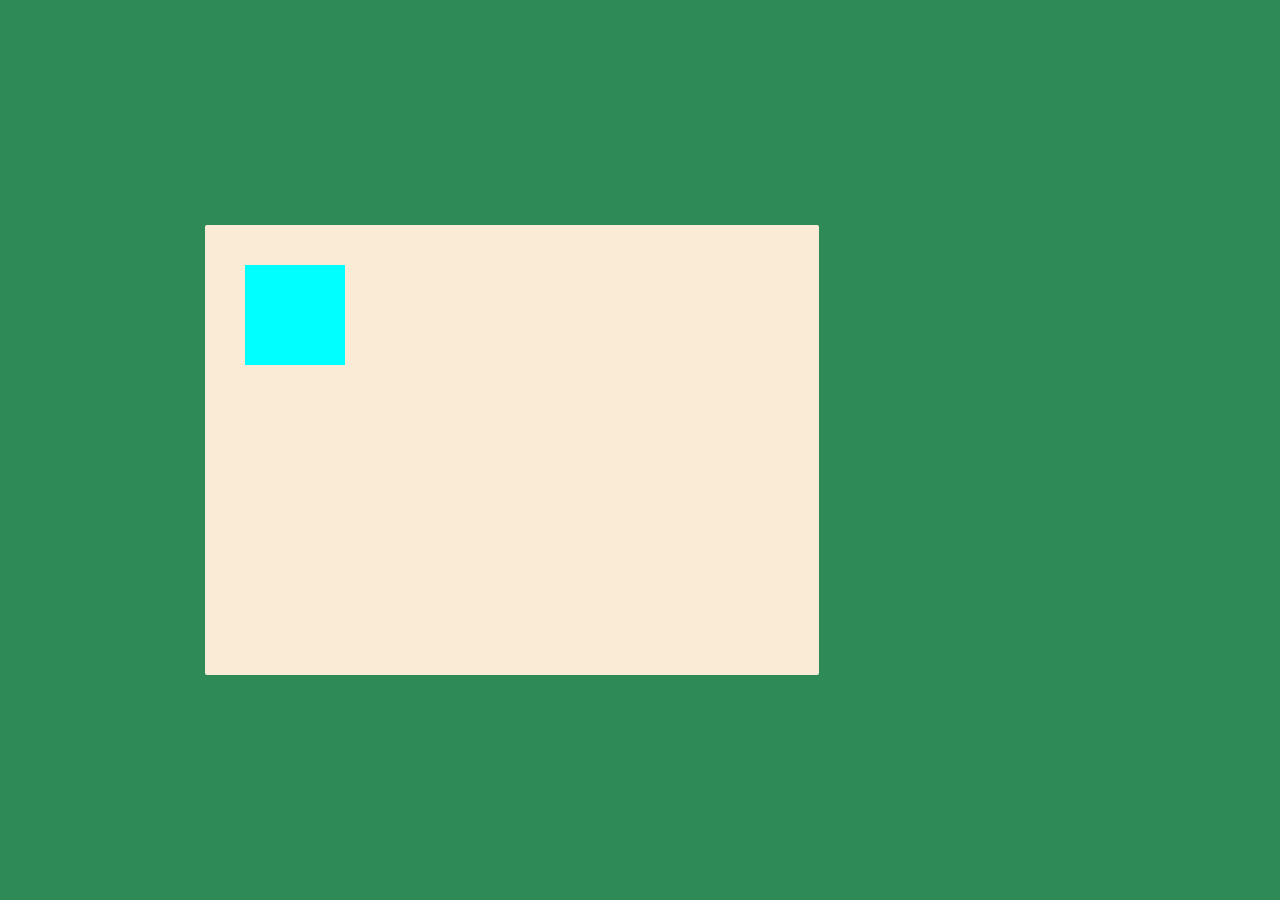
<file: 2D-Transform/index.html>
<!DOCTYPE html>
<html lang="en">
  <head>
    <meta charset="UTF-8" />
    <meta name="viewport" content="width=device-width, initial-scale=1.0" />
    <title>2D Transform</title>
    <link rel="stylesheet" href="index.css" />
  </head>
  <body>
    <div class="main">
      <div class="container">
        <div class="box"></div>
      </div>
    </div>
  </body>
</html>
</file>
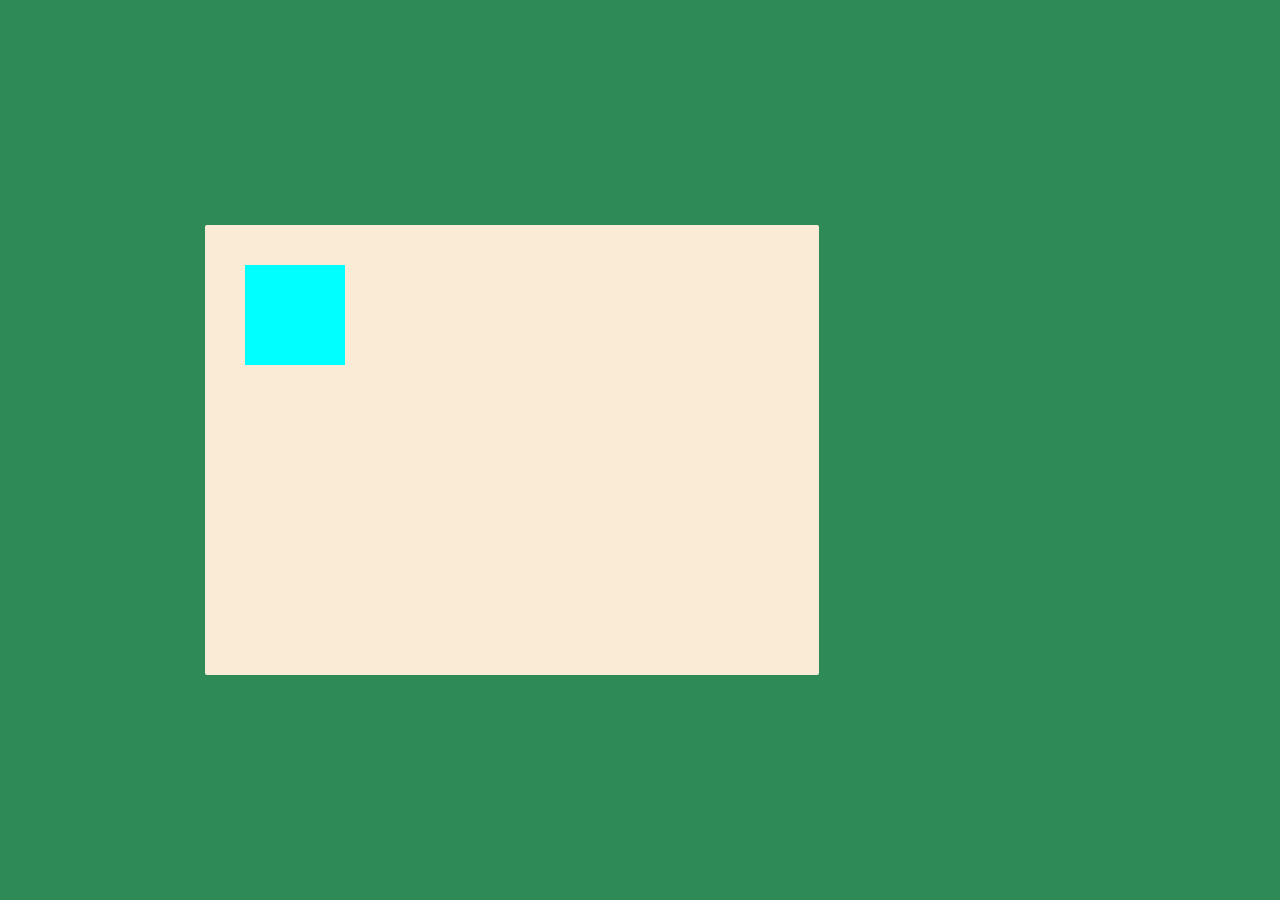
<file: 3D-Transform/index.html>
<!DOCTYPE html>
<html lang="en">
  <head>
    <meta charset="UTF-8" />
    <meta name="viewport" content="width=device-width, initial-scale=1.0" />
    <title>3D Transform</title>
    <link rel="stylesheet" href="index.css" />
  </head>
  <body>
    <div class="main">
      <div class="container">
        <div class="box"></div>
      </div>
    </div>
  </body>
</html>
</file>
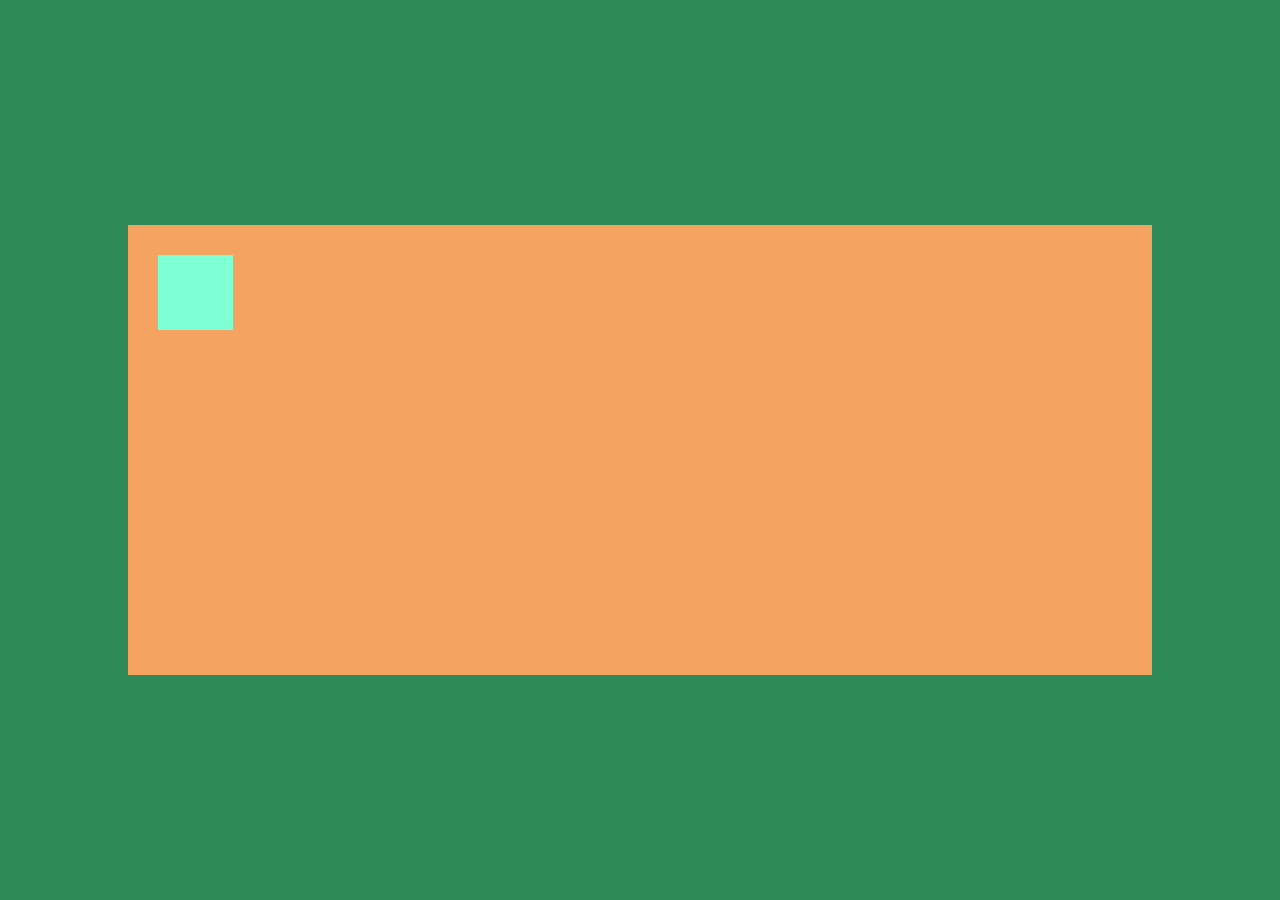
<file: Animations/index.html>
<!DOCTYPE html>
<html lang="en">
  <head>
    <meta charset="UTF-8" />
    <meta name="viewport" content="width=device-width, initial-scale=1.0" />
    <title>Animations in CSS</title>
    <link rel="stylesheet" href="./index.css" />
  </head>
  <body>
    <div class="main">
      <div class="container">
        <div class="box"></div>
      </div>
    </div>
  </body>
</html>
</file>
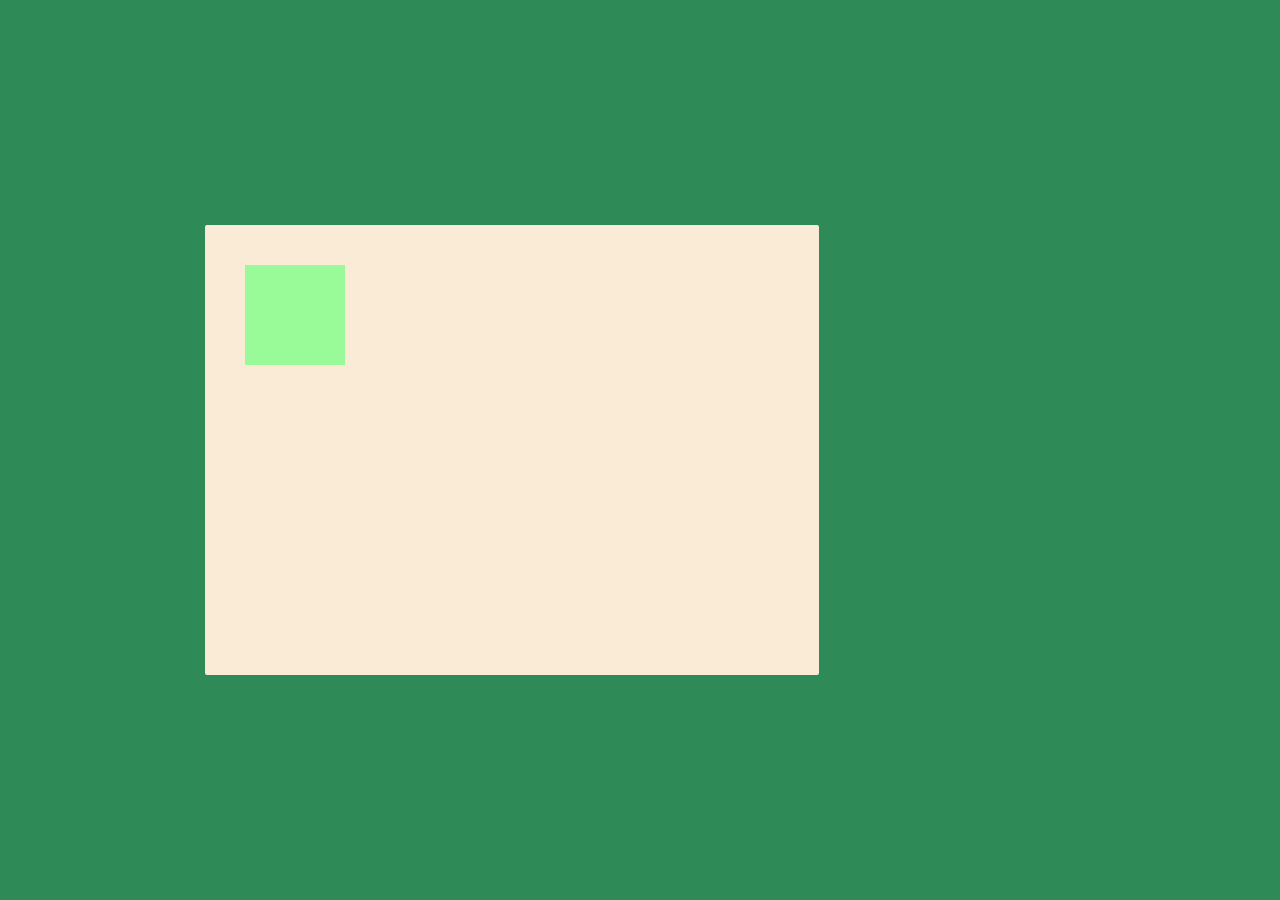
<file: Transition/index.html>
<!DOCTYPE html>
<html lang="en">
  <head>
    <meta charset="UTF-8" />
    <meta name="viewport" content="width=device-width, initial-scale=1.0" />
    <title>Transition in css</title>
    <link rel="stylesheet" href="./index.css" />
  </head>
  <body>
    <div class="main">
      <div class="container">
        <div class="box"></div>
      </div>
    </div>
  </body>
</html>
</file>
<file: 2D-Transform/index.css>
* {
  padding: 0;
  margin: 0;
  box-sizing: border-box;
}

html {
  font-size: 10px;
}

body {
  width: 100%;
  height: 100vh;
  background-color: seagreen;
}

.main {
  width: 80%;
  display: grid;
  place-items: center;
  height: 100vh;
}

.container {
  width: 60%;
  margin: 2rem auto;
  height: 50vh;
  background-color: antiquewhite;
  border-radius: 0.2rem;
  padding: 4rem;
}

/* ************************************* */

/* End of boiler plate */

/* ************************************** */

/* *******  2D Transform in CSS ****** */

.box {
  width: 100px;
  height: 100px;
  background-color: aqua;
  /* transform: translate(100px, 100px); */
  /* +ve value rotates item clockwise, whereas -ve value rotates item anti-clocwise. */
  /* transform: rotate(50deg); */
  /* transform: scale(4, 4); */
  /* transform: skewX(25deg); */
  /* transform: skewY(25deg); */
  /* transform: skew(20deg, 20deg); */
}
</file>
<file: 3D-Transform/index.css>
* {
  padding: 0;
  margin: 0;
  box-sizing: border-box;
}

html {
  font-size: 10px;
}

body {
  width: 100%;
  height: 100vh;
  background-color: seagreen;
}

.main {
  width: 80%;
  display: grid;
  place-items: center;
  height: 100vh;
}

.container {
  width: 60%;
  margin: 2rem auto;
  height: 50vh;
  background-color: antiquewhite;
  border-radius: 0.2rem;
  padding: 4rem;
}

/* ************************************* */

/* End of boiler plate */

/* ************************************** */

/* *******  3D Transform in CSS ****** */

.box {
  width: 100px;
  height: 100px;
  background-color: aqua;
  transform: rotateX(50deg);
  transform: rotateY(50deg);
  transform: rotateZ(90deg);
}
</file>
<file: Animations/index.css>
* {
  padding: 0;
  margin: 0;
  box-sizing: border-box;
}

html {
  font-size: 10px;
}

body {
  width: 100%;
  height: 100vh;
  background-color: seagreen;
}

.main {
  height: 100vh;
  display: grid;
  place-items: center;
}

.container {
  width: 80%;
  height: 50vh;
  background-color: sandybrown;
  border-radius: 0.1rem;
  padding: 3rem;
}

/* *************************************** */
/* End of boiler plate */
/* ************************************* */

/* CSS Animations Props*/
/* @keyframes
animation-name
animation-duration
animation-delay
animation-iteration-count
animation-direction
animation-timing-function
animation-fill-mode
animation */

/* An animation lets an element gradually change from one style to another. */

/* You can change as many CSS properties you want, as many times as you want. */

/* To use CSS animation, you must first specify some keyframes for the animation. */

@keyframes changeColor {
  0% {
    background-color: aquamarine;
    width: 75px;
    height: 75px;
  }

  25% {
    background-color: aqua;
  }

  50% {
    background-color: antiquewhite;
  }

  100% {
    background-color: cadetblue;
    width: 150px;
    height: 150px;
  }
}

.box {
  width: 75px;
  height: 75px;
  background-color: aquamarine;
  animation-name: changeColor;
  animation-duration: 5s;
  animation-delay: 2s;
  animation-iteration-count: infinite;
  animation-direction: reverse;
}
</file>
<file: Transition/index.css>
* {
  padding: 0;
  margin: 0;
  box-sizing: border-box;
}

html {
  font-size: 10px;
}

body {
  width: 100%;
  height: 100vh;
  background-color: seagreen;
}

.main {
  width: 80%;
  display: grid;
  place-items: center;
  height: 100vh;
}

.container {
  width: 60%;
  margin: 2rem auto;
  height: 50vh;
  background-color: antiquewhite;
  border-radius: 0.2rem;
  padding: 4rem;
}

/* ************************************* */

/* End of boiler plate */

/* ************************************** */

/* *******  Transition in CSS ****** */

.box {
  /* css transition, allows your property to change from one to another smoothly over a given duration. */
  /* these are following transition properties */
  /* transition */
  /* transition-delay */
  /* transition-duration */
  /* transition-property */
  /* transition-timing-function */
  width: 100px;
  height: 100px;
  background-color: palegreen;
  transition: width 2s, height 2s, transform 2s;
  transition-timing-function: linear;
  transition-delay: 500ms;
  cursor: pointer;
}

.box:hover {
  width: 300px;
  height: 300px;
  transform: rotate(180deg);
}
</file>
